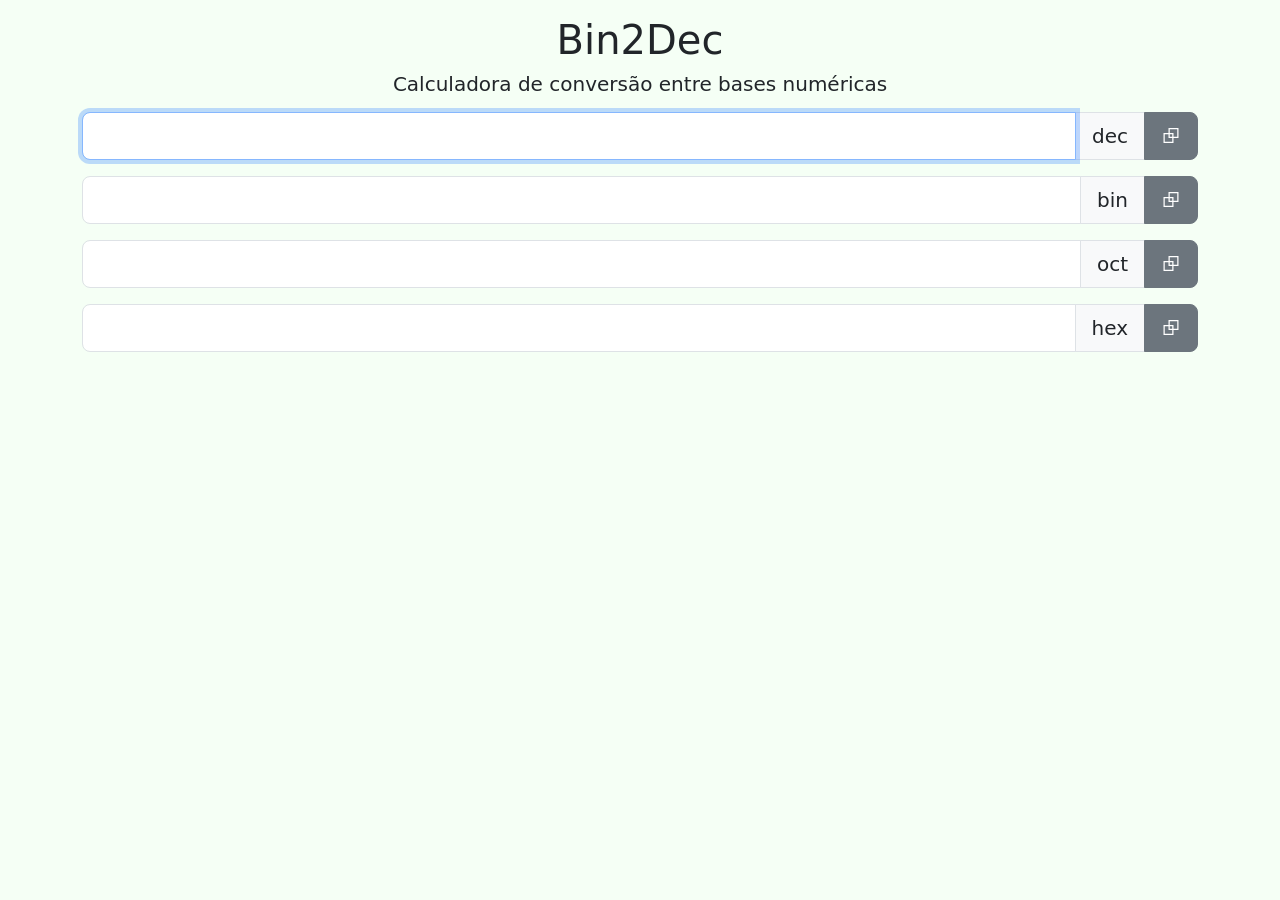
<file: 01-beginner/001-Bin2Dec/index.html>
<!DOCTYPE html>
<html lang="pt">

<head>
    <meta charset="UTF-8">
    <meta name="viewport" content="width=device-width, initial-scale=1.0">
    <link href="https://cdn.jsdelivr.net/npm/bootstrap@5.3.8/dist/css/bootstrap.min.css" rel="stylesheet"
        integrity="sha384-sRIl4kxILFvY47J16cr9ZwB07vP4J8+LH7qKQnuqkuIAvNWLzeN8tE5YBujZqJLB" crossorigin="anonymous" />
    <link rel="stylesheet" href="style.css">
    <title>Bin2Dec - Conversão entre binário e decimal</title>
</head>

<body>
    <div class="container container-sm mt-3">
        <header>
            <h1>Bin2Dec</h1>
            <h5>Calculadora de conversão entre bases numéricas</h5>
        </header>
        <div class="row mt-3">
            <div class="input-group input-group-lg">
                <input type="text" class="form-control" id="input-dec" autofocus />
                <span class="input-group-text">dec</span>
                <button class="btn btn-secondary" id="copy-dec">⮺</button>
            </div>
        </div>
        <div class="row mt-3">
            <div class="input-group input-group-lg">
                <input type="text" class="form-control" id="input-bin" />
                <span class="input-group-text">bin</span>
                <button class="btn btn-secondary" id="copy-bin">⮺</button>
            </div>
        </div>
        <div class="row mt-3">
            <div class="input-group input-group-lg">
                <input type="text" class="form-control" id="input-oct" />
                <span class="input-group-text">oct</span>
                <button class="btn btn-secondary" id="copy-oct">⮺</button>
            </div>
        </div>
        <div class="row mt-3">
            <div class="input-group input-group-lg">
                <input type="text" class="form-control" id="input-hex" />
                <span class="input-group-text">hex</span>
                <button class="btn btn-secondary" id="copy-hex">⮺</button>
            </div>
        </div>
    </div>
    <script src="./script.js"></script>
</body>

</html>
</file>
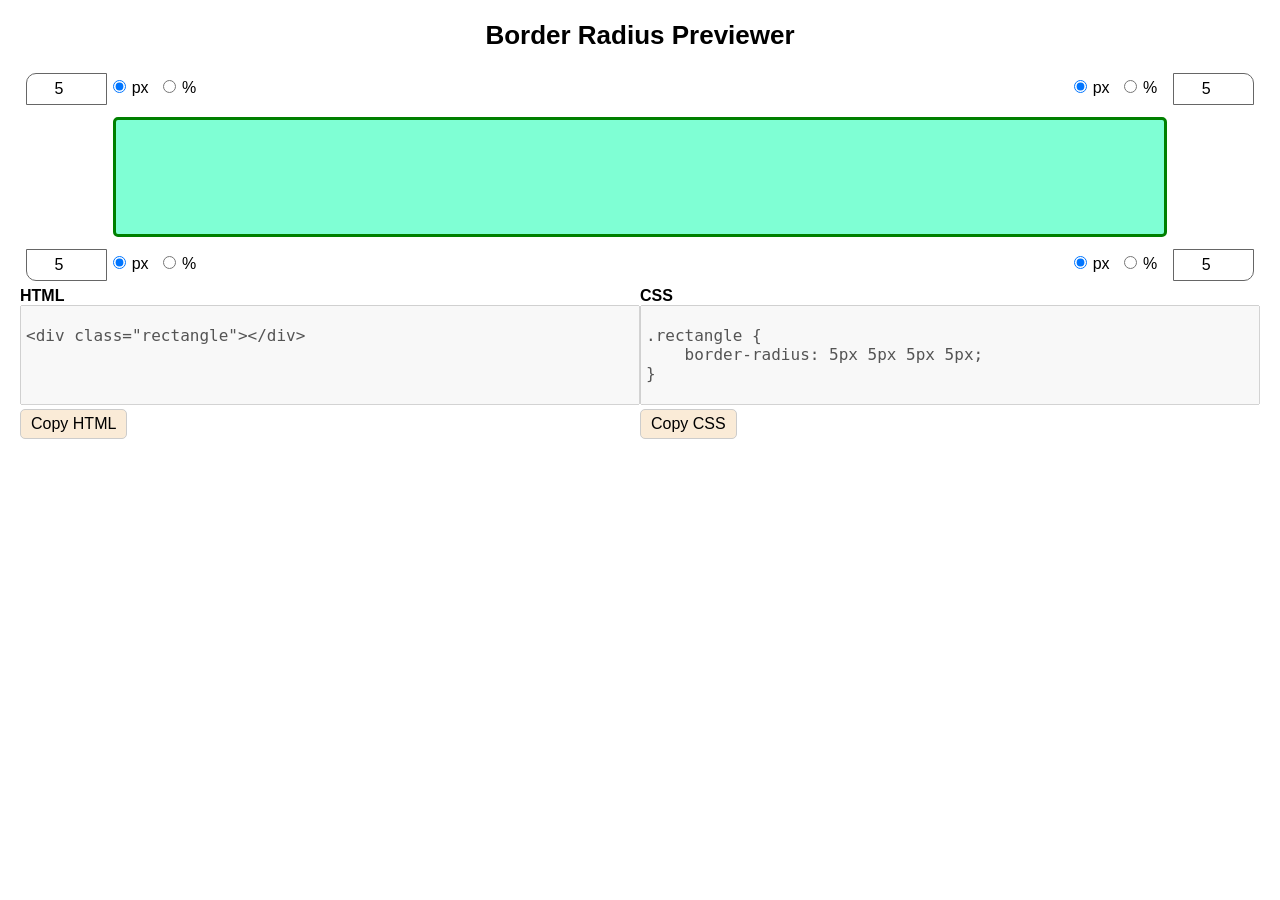
<file: 01-beginner/02-border-radius-previewer/index.html>
<!DOCTYPE html>
<html lang="pt">

<head>
    <meta charset="UTF-8">
    <meta name="viewport" content="width=device-width, initial-scale=1.0" />
    <link rel="stylesheet" href="./css/style.css">
    <title>Border Radius Previewer</title>
</head>

<body>
    <div class="container">
        <h1>Border Radius Previewer</h1>
        <form id="form">
            <div class="row">
                <div class="col-12">
                    <div class="previewer">
                        <div class="row-top">
                            <div class="cell col-left">
                                <input type="number" min="0" value="5" class="input-border" id="input-border-tl" />
                            </div>
                            <div class="cell col-middle">
                                <span class="unity" style="float: left">
                                    <label>
                                        <input type="radio" class="radio-unity" name="unity_tl" value="px" checked />px
                                    </label>
                                    <label>
                                        <input type="radio" class="radio-unity" name="unity_tl" value="percent" />%
                                    </label>
                                </span>
                                <span class="unity" style="float: right">
                                    <label>
                                        <input type="radio" class="radio-unity" name="unity_tr" value="px" checked />px
                                    </label>
                                    <label>
                                        <input type="radio" class="radio-unity" name="unity_tr" value="percent" />%
                                    </label>
                                </span>
                            </div>
                            <div class="cell col-right">
                                <input type="number" min="0" value="5" class="input-border" id="input-border-tr" />
                            </div>
                        </div>
                        <div class="row-middle">
                            <div class="cell col-left"></div>
                            <div class="cell col-middle">
                                <div id="model"></div>
                            </div>
                            <div class="cell col-right"></div>
                        </div>
                        <div class="row-bottom">
                            <div class="cell col-left">
                                <input type="number" min="0" value="5" class="input-border" id="input-border-bl" />
                            </div>
                            <div class="cell col-middle">
                                <span class="unity" style="float: left">
                                    <label>
                                        <input type="radio" class="radio-unity" name="unity_bl" value="px" checked />px
                                    </label>
                                    <label>
                                        <input type="radio" class="radio-unity" name="unity_bl" value="percent" />%
                                    </label>
                                </span>
                                <span class="unity" style="float: right">
                                    <label>
                                        <input type="radio" class="radio-unity" name="unity_br" value="px" checked />px
                                    </label>
                                    <label>
                                        <input type="radio" class="radio-unity" name="unity_br" value="percent" />%
                                    </label>
                                </span>
                            </div>
                            <div class="cell col-right">
                                <input type="number" min="0" value="5" class="input-border" id="input-border-br" />
                            </div>
                        </div>
                    </div>
                </div>
            </div>
            <div class="row">
                <div class="col-6">
                    <h5>HTML</h5>
                    <textarea id="html-code" disabled class="code">&lt;div class="rectangle"&gt;&lt;/div&gt;</textarea>
                    <button id="html-copy" class="btn-copy">Copy HTML</button>
                    <span id="html-copy-alert" class="alert" hidden>Copied!</span>
                </div>
                <div class="col-6">
                    <h5>CSS</h5>
                    <textarea disabled class="code" id="css-code"></textarea>
                    <button id="css-copy" class="btn-copy">Copy CSS</button>
                    <span id="css-copy-alert" class="alert" hidden>Copied!</span>
                </div>
            </div>
        </form>
    </div>
    <script src="./js/script.js"></script>
</body>

</html>

<div class="rectangle"></div>
</file>
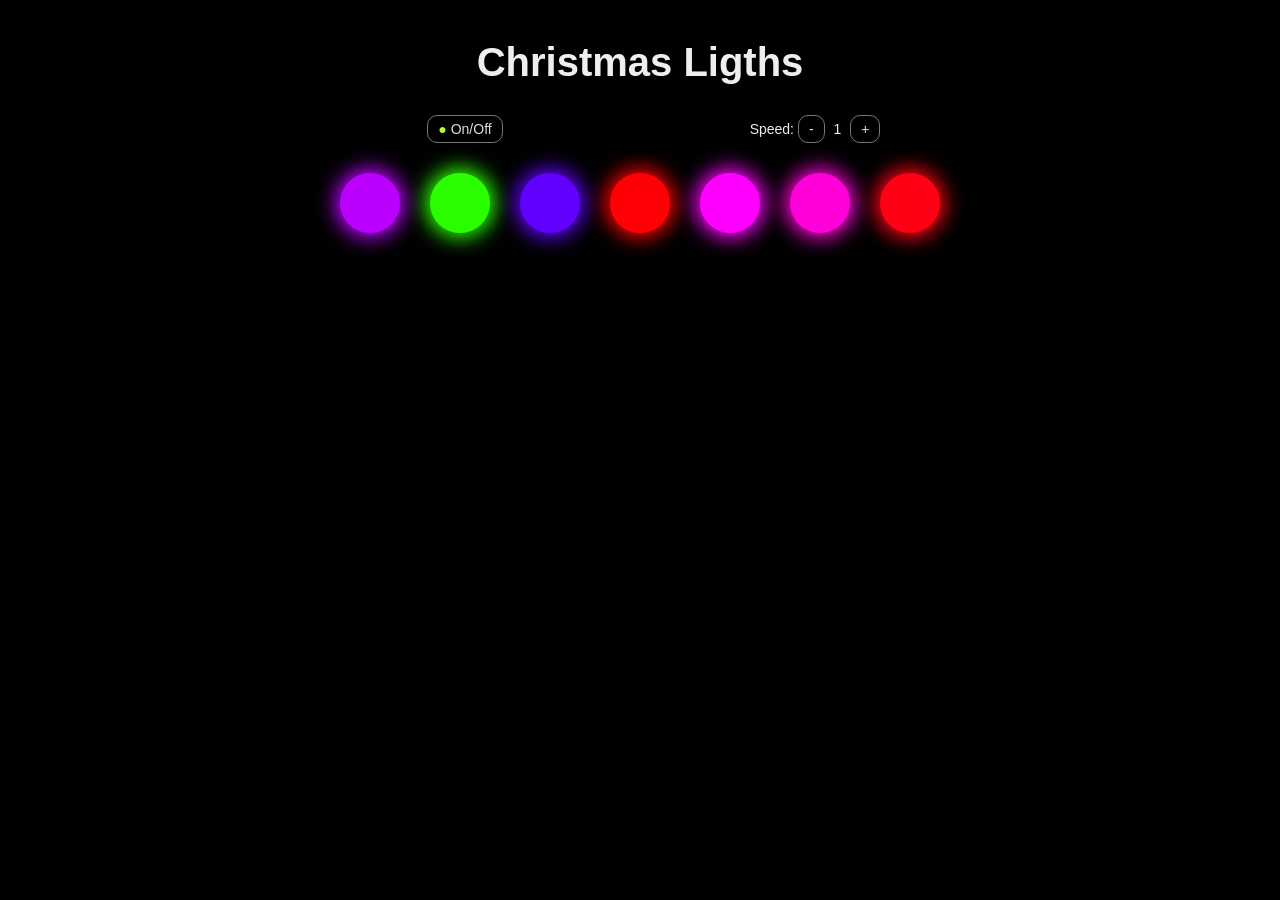
<file: 01-beginner/04-christmas-lights/index.html>
<!DOCTYPE html>
<html lang="en">

<head>
    <meta charset="UTF-8">
    <meta name="viewport" content="width=device-width, initial-scale=1.0" />
    <link rel="stylesheet" href="style.css">
    <title>Christmas Lights</title>
</head>

<body>
    <div class="container">
        <h1>Christmas Ligths</h1>
        <div class="row">
            <div class="col">
                <button id="toggle" class="btn btn-toggle-on"><span class="state">●</span> On/Off</button>
            </div>
            <div class="col">
                <span class="speed">
                    Speed:
                    <button class="btn btn-speed" id="speed-dec">-</button>
                    <span id="speed-value">1</span>
                    <button class="btn btn-speed" id="speed-inc">+</button>
                </span>
            </div>
        </div>
        <ul id="lights">
            <li></li>
            <li></li>
            <li></li>
            <li></li>
            <li></li>
            <li></li>
            <li></li>
        </ul>
    </div>

    <script src="script.js"></script>
</body>

</html>
</file>
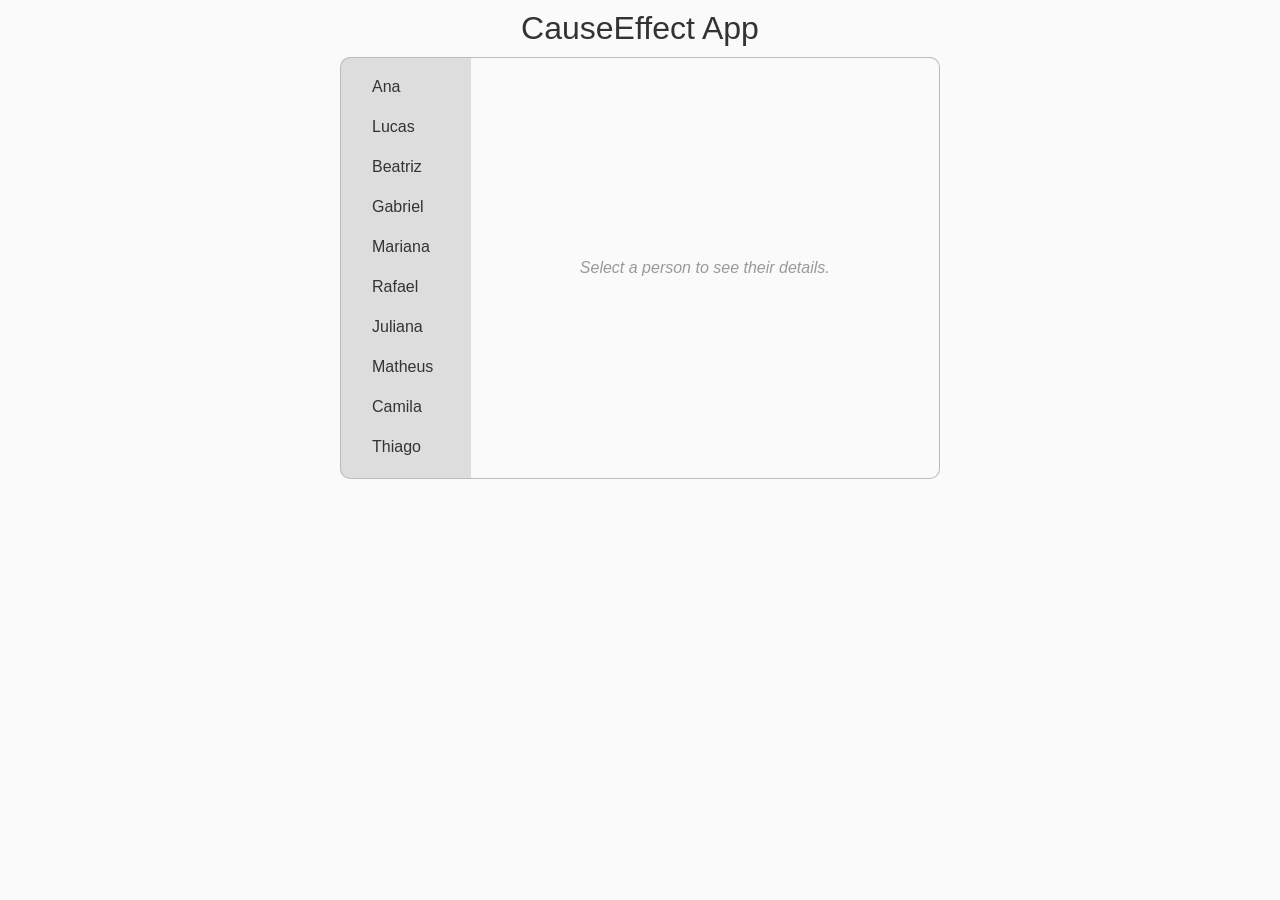
<file: 01-beginner/05-CauseEffect/index.html>
<!DOCTYPE html>
<html lang="en">

<head>
    <meta charset="UTF-8">
    <meta name="viewport" content="width=device-width, initial-scale=1.0" />
    <link rel="stylesheet" href="style.css">
    <title>CauseEffect</title>
</head>

<body>
    <div class="container">
        <h1>CauseEffect App</h1>
        <div class="causeeffect">
            <div class="cause">
                <ul id="people">
                    <li>
                        <a href="#">André</a>
                    </li>
                    <li class="active">
                        <a href="#">Bruna</a>
                    </li>
                    <li>
                        <a href="#">Carlos</a>
                    </li>
                    <li>
                        <a href="#">Débora</a>
                    </li>
                    <li>
                        <a href="#">Emília</a>
                    </li>
                </ul>
            </div>
            <div class="effect">
                <div id="person-msg">
                    Select a person to see their details.
                </div>
                <div id="person-container" hidden>
                    <h2>Person</h2>
                    <dl id="person">
                        <div class="row">
                            <div class="col-12">
                                <dt>Name</dt>
                                <dd id="person-name"></dd>
                            </div>
                        </div>
                        <div class="row">
                            <div class="col-12">
                                <dt>Street</dt>
                                <dd id="person-street"></dd>
                            </div>
                        </div>
                        <div class="row">
                            <div class="col-5">
                                <dt>City</dt>
                                <dd id="person-city"></dd>
                            </div>
                            <div class="col-2">
                                <dt>State</dt>
                                <dd id="person-state"></dd>
                            </div>
                            <div class="col-5">
                                <dt>Country</dt>
                                <dd id="person-country"></dd>
                            </div>
                        </div>
                        <div class="row">
                            <div class="col-6">
                                <dt>Telephone</dt>
                                <dd id="person-telephone"></dd>
                            </div>
                            <div class="col-6">
                                <dt>Birthday</dt>
                                <dd id="person-birthday"></dd>
                            </div>
                        </div>
                    </dl>
                </div>
            </div>
        </div>
    </div>
    <script src="script.js"></script>
</body>

</html>
</file>
<file: 01-beginner/001-Bin2Dec/style.css>
body {
    background-color: rgb(245, 255, 245);
}

header {
    text-align: center;
}

.form-control {
    font-family: monospace;
    text-align: center;
    text-transform: uppercase;

    &.invalid {
        color: red;
    }
}

.btn-copy {
    position: relative;
}
</file>
<file: 01-beginner/02-border-radius-previewer/css/style.css>
* {
    padding: 0;
    margin: 0;
    box-sizing: border-box;
    font-size: 16px;
    font-family: Arial, Helvetica, sans-serif;
}

body {
    padding: 20px;
}

h1 {
    font-size: 26px;
    margin-bottom: 16px;
    text-align: center;
}

.container {
    width: 100%;

    .row {
        display: flex;
        flex-direction: row;

        .col-12 {
            width: 100%;
        }

        .col-6 {
            width: 50%;
        }
    }
}

.previewer {
    div {
        padding: 3px;
    }

    .cell {
        -border: 1px solid blue;
    }

    .row-top,
    .row-middle,
    .row-bottom {
        display: flex;

        .col-left,
        .col-right {
            width: 100px;
        }

        .col-middle {
            width: 100%;
        }
    }

    .input-border {
        width: 100%;
        padding: 6px;
        text-align: center;
        border: 1px solid #666;
    }

    #input-border-tl {
        border-radius: 10px 0 0 0;
    }

    #input-border-tr {
        border-radius: 0 10px 0 0;
    }

    #input-border-br {
        border-radius: 0 0 10px 0;
    }

    #input-border-bl {
        border-radius: 0 0 0 10px;
    }

    #model {
        background-color: aquamarine;
        border: 3px solid green;
        height: 120px;
    }
}

.code {
    resize: none;
    font-family: monospace;
    width: 100%;
    padding: 20px 5px;
    height: 100px;
}

button.btn-copy {
    padding: 5px 10px;
    border-radius: 5px;
    border: 1px solid #CCC;
    background-color: antiquewhite;
    cursor: pointer;
}

.unity {

    padding: 6px 0;

    label {
        margin-right: 10px;

        input {
            margin-right: 6px;
        }
    }
}

@media (max-width: 600px) {
    .container {
        .row {
            flex-direction: column;

            .col-12,
            .col-6 {
                width: 100%;
            }
        }
    }
}
</file>
<file: 01-beginner/04-christmas-lights/style.css>
* {
    margin: 0;
    padding: 0;
    font-size: 14px;
    color: #EEE;
}

:root {
    --brightness-off: 60%;
    --brightness-on: 100%;
}

@keyframes fase1 {

    -0%,
    50% {
        filter: brightness(var(--brightness-on));
    }

    100% {
        filter: brightness(var(--brightness-off));
    }
}

@keyframes fase2 {

    -0%,
    50% {
        filter: brightness(var(--brightness-off));
    }

    100% {
        filter: brightness(var(--brightness-on));
    }
}

body {
    font-family: Arial, Helvetica, sans-serif;
    background-color: #000;
    padding: 10px;
}

h1 {
    text-align: center;
    margin: 30px 0;
    font-size: 40px;
}

.container {
    width: 700px;
    margin: 0 auto;

    .row {
        display: flex;

        .col {
            width: 100%;
            text-align: center;
        }
    }
}

.btn {
    padding: 5px 10px;
    border-radius: 10px;
    border: 1px solid #777;
    background-color: transparent;
    color: #DDD;
    cursor: pointer;
}

.btn-toggle-on {
    .state {
        color: greenyellow;
    }
}

.btn-toggle-off {
    .state {
        color: #444;
    }
}

.speed {
    #speed-value {
        margin: 0 5px;
    }
}

#lights {
    margin-top: 30px;
    display: flex;
    list-style-type: none;
    justify-content: center;

    li {
        width: 60px;
        height: 60px;
        border-radius: 50%;
        margin-right: 30px;

        &.fase1 {
            animation: fase1 1s infinite;
        }

        &.fase2 {
            animation: fase2 1s infinite;
        }

        &:last-child {
            margin-right: 0;
        }

    }

}

@media (max-width: 750px) {
    .container {
        width: 100%;
    }

    .lights {
        li {
            margin-right: 20px;
            width: 30px;
            height: 30px;
        }
    }
}
</file>
<file: 01-beginner/05-CauseEffect/style.css>
* {
    padding: 0;
    margin: 0;
    font-size: 16px;
    font-family: Arial, Helvetica, sans-serif;
    color: #333;
    ;
}

body {
    padding: 10px;
    background-color: #FAFAFA;
}

h1 {
    text-align: center;
    font-size: 200%;
    font-weight: 300;
}

h2 {
    font-size: 150%;
    font-weight: lighter;
}

.container {
    width: 600px;
    margin: 0 auto;

    .causeeffect {
        margin-top: 10px;
        display: flex;
        border-radius: 10px;

        .cause {
            border-width: 1px 0 1px 1px;
            border-color: #BBB;
            border-style: solid;
            border-radius: 10px 0 0 10px;
            padding: 10px 0 10px 10px;
            width: 160px;
            background-color: #DDD;
        }

        .effect {
            border-width: 1px 1px 1px 0;
            border-color: #BBB;
            border-style: solid;
            border-radius: 0 10px 10px 0;
            width: 100%;
            padding: 10px;
        }
    }
}

.row {
    display: flex;

    .col-1 {
        width: 8.333333%;
    }

    .col-2 {
        width: 16.666666%
    }

    .col-3 {
        width: 25%;
    }

    .col-4 {
        width: 33.333333%
    }

    .col-5 {
        width: 41.666666%;
    }

    .col-6 {
        width: 50%;
    }

    .col-7 {
        width: 58.333333%;
    }

    .col-8 {
        width: 66.666666%;
    }

    .col-9 {
        width: 75%;
    }

    .col-10 {
        width: 83.333333%;
    }

    .col-11 {
        width: 91.666666%;
    }

    .col-12 {
        width: 100%;
    }
}

#people {
    list-style-type: none;

    li {
        margin-bottom: 2px;

        a {
            color: #333;
            display: block;
            text-decoration: none;
            padding: 10px 10px 10px 20px;
            border-radius: 5px 0 0 5px;
            border-width: 0 0 0 1px;
            border-color: transparent;
            border-style: solid;
            cursor: pointer;

            &:hover {
                background-color: #EEE;
            }
        }

        &.active {
            a {
                background-color: #FFF;
                border-color: #BBB;
            }
        }
    }
}

#person {
    dt {
        margin-top: 10px;
        color: #999;
        font-size: 80%;
        font-style: italic;
    }

    dd {
        padding: 2px 0;

        &#person-name {
            font-weight: bold;
        }
    }
}

#person-msg {
    font-style: italic;
    color: #999;
    align-items: center;
    height: 100%;
    display: flex;
    justify-content: center;
}

@media (max-width: 650px) {
    .container {
        width: 100%;
    }
}
</file>
